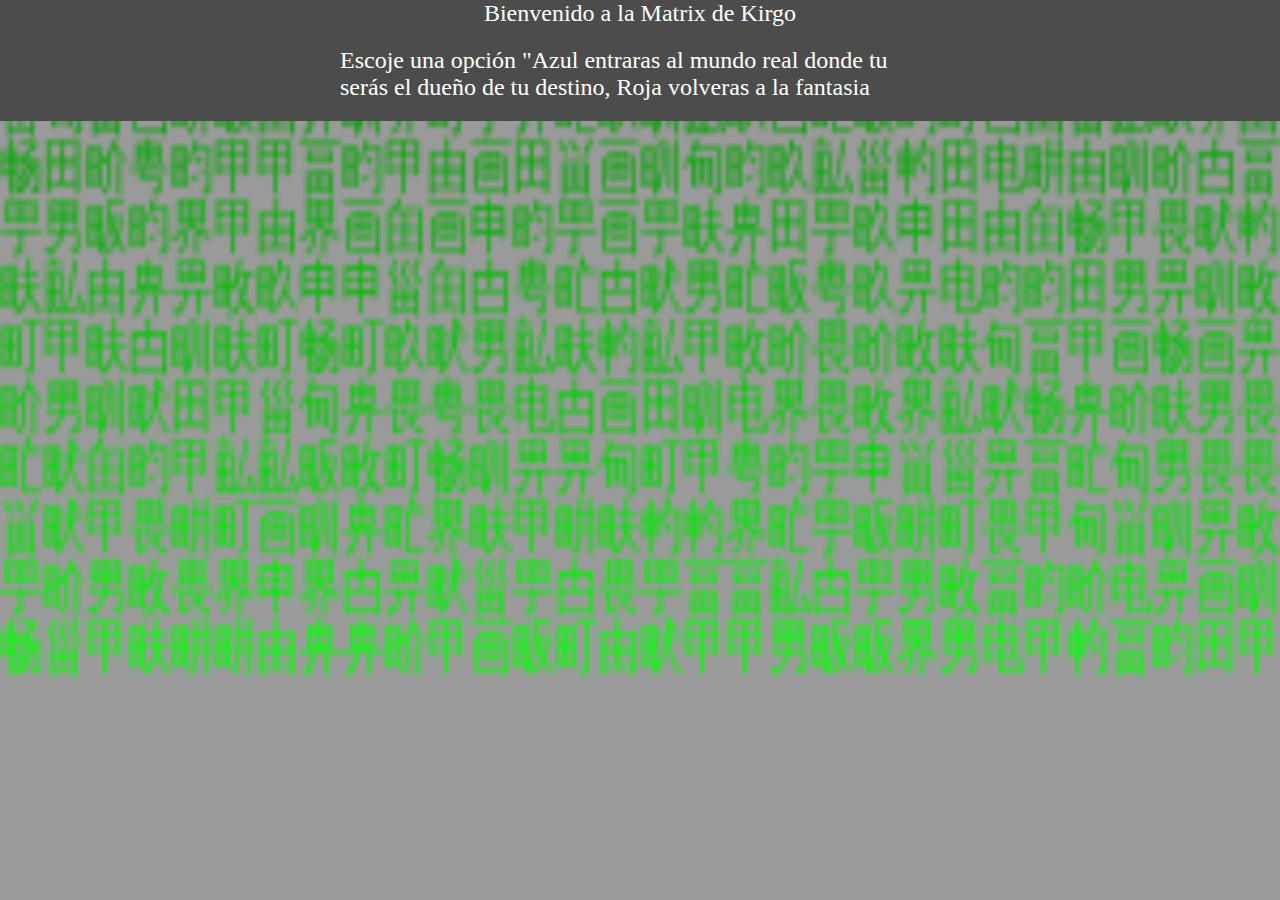
<file: welcome.html>
<!DOCTYPE html>
<html lang="es">

<head>
    <meta charset="UTF-8">
    <meta name="viewport" content="width=device-width, initial-scale=1.0">
    <meta name="author" content="David De La Puente Enriquez - Kirgo -">
    <meta name="description" content="Portfolio from kirgo make it with html, css & JS">
    <meta name="keywords" content="HTML5, CSS3, JavaScript, Portfolio, carrusel">
    <!--[if IE]><meta http-equiv='X-UA-Compatible' content='IE=edge,chrome=1'><![endif]-->
    <title>Welcome to matrix - Kirgo Portfolio</title>
    <!-- Estilos -->
    <link rel="stylesheet" href="./CSS/welcome.css" type="text/css" />
    <!-- Fuentes -->
    <link href="https://fonts.googleapis.com/css?family=Open+Sans:400,700|Roboto:400,700&display=swap" rel="stylesheet">
</head>

<body>
    <!-- Contenedor principal del sitio web -->
    <div id="overlay">
        <div class="message">Bienvenido a la Matrix de Kirgo</div>
        <div class="pill-container">
            <p class="message pill green">Escoje una opción "Azul entraras al mundo real donde tu serás el dueño de tu
                destino, Roja volveras a la fantasia </p>
            <button class="pill-blue" onclick="elegirPastilla('azul')">Pastilla Azul</button>
            <button class="pill-red" onclick="elegirPastilla('roja')">Pastilla Roja</button>
        </div>
    </div>
    <canvas id="matrix-canvas"></canvas>

    <script src="./JS/welcome.js"></script>
</body>

</html>
</file>
<file: CSS/welcome.css>
*{
    margin: 0;
    padding: 0;
}

canvas {
    position: fixed;
    margin: 0;
    width: 100%;
    height: 100%;
    z-index: -1;
}

#overlay {
    position: relative;
    top: 0;
    left: 0;
    width: 100%;
    height: 100%;
    background-color: rgba(0,0,0,0.7);
    display: flex;
    flex-direction: column;
    justify-content: center;
    align-items: center;
    z-index: 1;
}

.message {
    color: #fff;
    font-size: 24px;
    margin-bottom: 20px;
    display:inline ;
    z-index: 10;
}

.pill-container {
    display: none;
    display: flex;
    justify-content: space-between;
    align-items: center;
    width: 60%;
    max-width: 600px;
    z-index: 5;
}

.pill-blue{
    background-color: blue;
    color: #fff;
    padding: 2%;
    border-radius: 20px;
    cursor: pointer;
    display: none;  
}

.pill-red{
    background-color: red;
    color: #fff;
    padding: 2%;
    border-radius: 20px;
    cursor: pointer;
    display: none;
}
</file>
